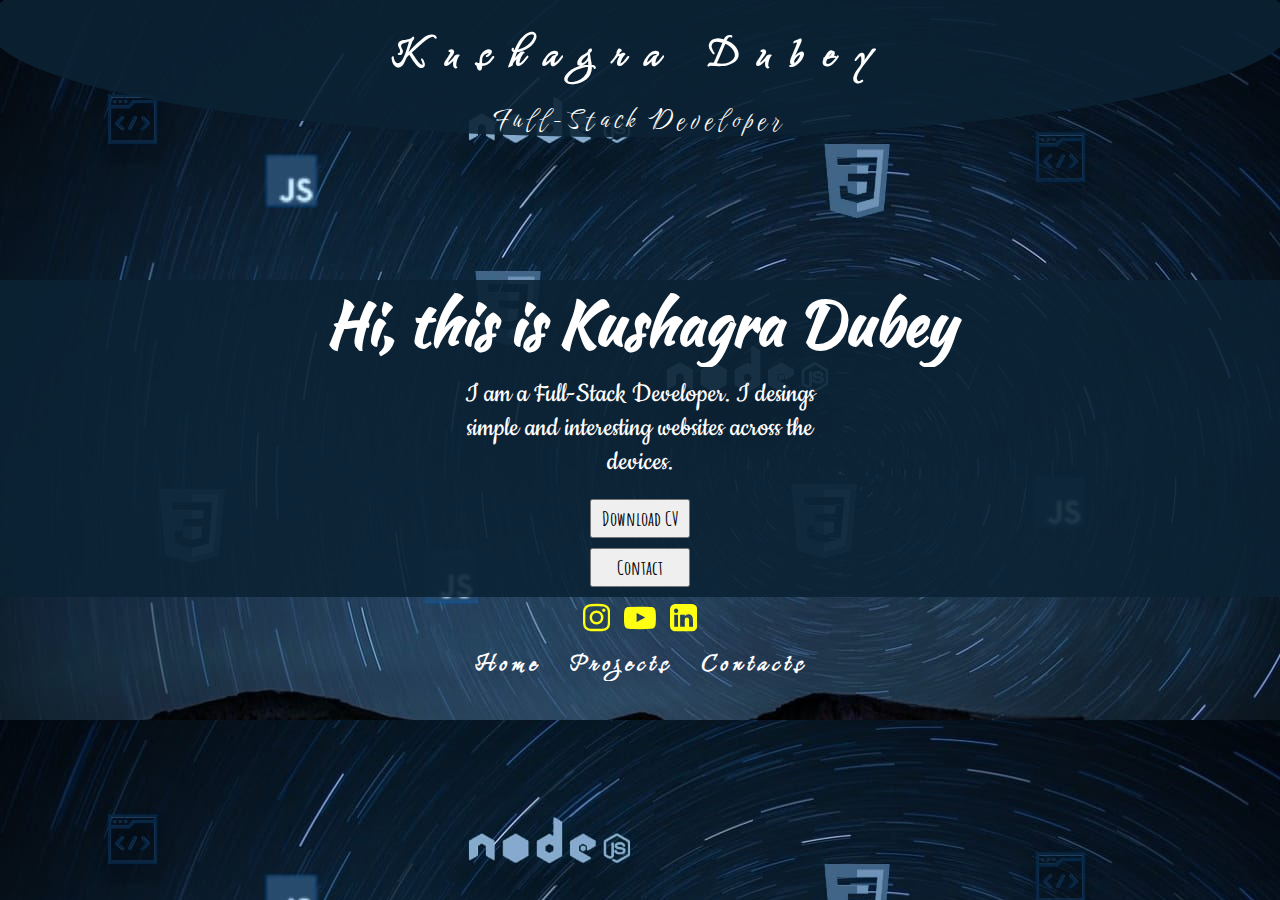
<file: HTML/index.html>
<!DOCTYPE html>
<html lang="en">
  <head>
    <meta charset="UTF-8" />
    <meta http-equiv="X-UA-Compatible" content="IE=edge" />
    <meta name="viewport" content="width=device-width, initial-scale=1.0" />
    <title>Home | Kushagra.io</title>
    <link rel="stylesheet" href="../CSS/style.css" />
    <link rel="stylesheet" href="https://cdnjs.cloudflare.com/ajax/libs/font-awesome/4.7.0/css/font-awesome.min.css">
  </head>
  <body>
    <div class="starter">
      <h1>Kushagra Dubey</h1>
      <p>Full-Stack Developer</p>
    </div>
    <section id="home-section">
      <div class="first-Container">
        <h1 class="first-Container-head">
          Hi, this is Kushagra Dubey
        </h1>
        <p class="first-Container-para">
          I am a Full-Stack Developer. I desings simple and interesting websites
          across the devices.
        </p>
        <button class="btn-1"><a href="https://drive.google.com/file/d/1Ov045EL6Pd0qIm2Y9qGz0fuJs1SUGLPO/view?usp=sharing" target="_blank">Download CV</a></button>
        <button class="btn-2">Contact</button>
      </div>
      <div class="follow">
          <a href="#"><i class="fa fa-instagram fa-2x"></i></a>
          <a href="https://www.youtube.com/channel/UCn1vaVb2Iyb6V4wRWWz4PIw" target="_blank"><i class="fa fa-youtube-play fa-2x"></i></a>
          <a href="https://www.linkedin.com/in/kushagra-dubey-2bb567210/" target="_blank"><i class="fa fa-linkedin-square fa-2x"></i></a>
      </div>
      <div class="navbar">
          <nav class="navbar-list">
              <ul class="nav-list">
                  <li><a href="/">Home</a></li>
                  <li><a href="https://mentalhealthcounselling.co.in" target="_blank">Projects</a></li>
                  <li><a href="#">Contacts</a></li>
              </ul>
          </nav>
      </div>
    </section>
  </body>
</html>
</file>
<file: CSS/style.css>
@import url("https://fonts.googleapis.com/css2?family=Amatic+SC:wght@700&display=swap");
@import url("https://fonts.googleapis.com/css2?family=Amatic+SC:wght@700&family=Ubuntu+Condensed&display=swap");
@import url("https://fonts.googleapis.com/css2?family=Birthstone+Bounce&family=Grey+Qo&display=swap");
@import url("https://fonts.googleapis.com/css2?family=Grey+Qo&display=swap");
@import url("https://fonts.googleapis.com/css2?family=Cookie&display=swap");
@import url("https://fonts.googleapis.com/css2?family=Neucha&display=swap");
@import url("https://fonts.googleapis.com/css2?family=Handlee&display=swap");
@import url("https://fonts.googleapis.com/css2?family=Concert+One&display=swap");
@import url("https://fonts.googleapis.com/css2?family=Kaushan+Script&display=swap");
* {
  margin: 0px;
  padding: 0px;
  overflow-x: hidden;
}
body {
  background: url("../IMG/bg.jpeg");
}
.starter {
  clip-path: ellipse(51% 40% at 50% 9%);
  background: rgba(11, 34, 52, 0.9);
  height: 280px;
  width: 100vw;
  box-shadow: 2px 2px 2px white;
}
.starter > h1 {
  color: white;
  padding: 20px;
  letter-spacing: 20px;
  font-size: 50px;
  text-align: center;
  font-family: "Grey Qo";
}
.starter > p {
  color: white;
  text-align: center;
  font-size: 25px;
  letter-spacing: 5px;
  font-family: "Birthstone Bounce";
}

#home-section {
  width: 100vw;
  height: 60vh;
}
.first-Container {
  background: rgba(11, 34, 52, 0.9);
}
.first-Container-head {
  text-align: center;
  color: white;
  font-family: "Kaushan Script", cursive;
  font-size: 60px;
}
.first-Container-para {
  text-align: center;
  color: white;
  display: block;
  width: 350px;
  font-size: 30px;
  padding: 10px;
  margin: auto;
  font-family: "Cookie";
}
.btn-1 {
  width: 100px;
  display: block;
  margin: 10px auto;
  padding: 5px;
  font-family: "Amatic SC";
  font-size: 20px;
  font-weight: bold;
  cursor: pointer;
}
.btn-2 {
  width: 100px;
  display: block;
  margin: 10px auto;
  padding: 5px;
  font-family: "Amatic SC";
  font-size: 20px;
  font-weight: bold;
  cursor: pointer;
}
.btn-1 a{
  color:rgb(0, 0, 0);
  text-decoration: none;
}
.btn-1:hover {
  background: rgb(11, 34, 52);
  color: white;
}
.btn-2:hover {
  background: rgb(11, 34, 52);
  color: white;
}
.follow {
  text-align: center;
}
i {
  filter: invert(100%);
  margin: 5px;
}
i a {
  color: white;
}
i:hover {
  color: rgb(82, 31, 2);
  cursor: pointer;
}
.nav-list {
  display: flex;
  align-items: center;
  justify-content: center;
}
.nav-list li {
  margin: 0px 15px;
}
.nav-list li a {
  color: white;
  text-decoration: none;
  font-family: "Grey Qo";
  font-size: 30px;
  font-weight: bold;
  letter-spacing: 5px;
}
.nav-list li a:hover {
  color: rgb(0, 132, 255);
  cursor: pointer;
}
</file>
